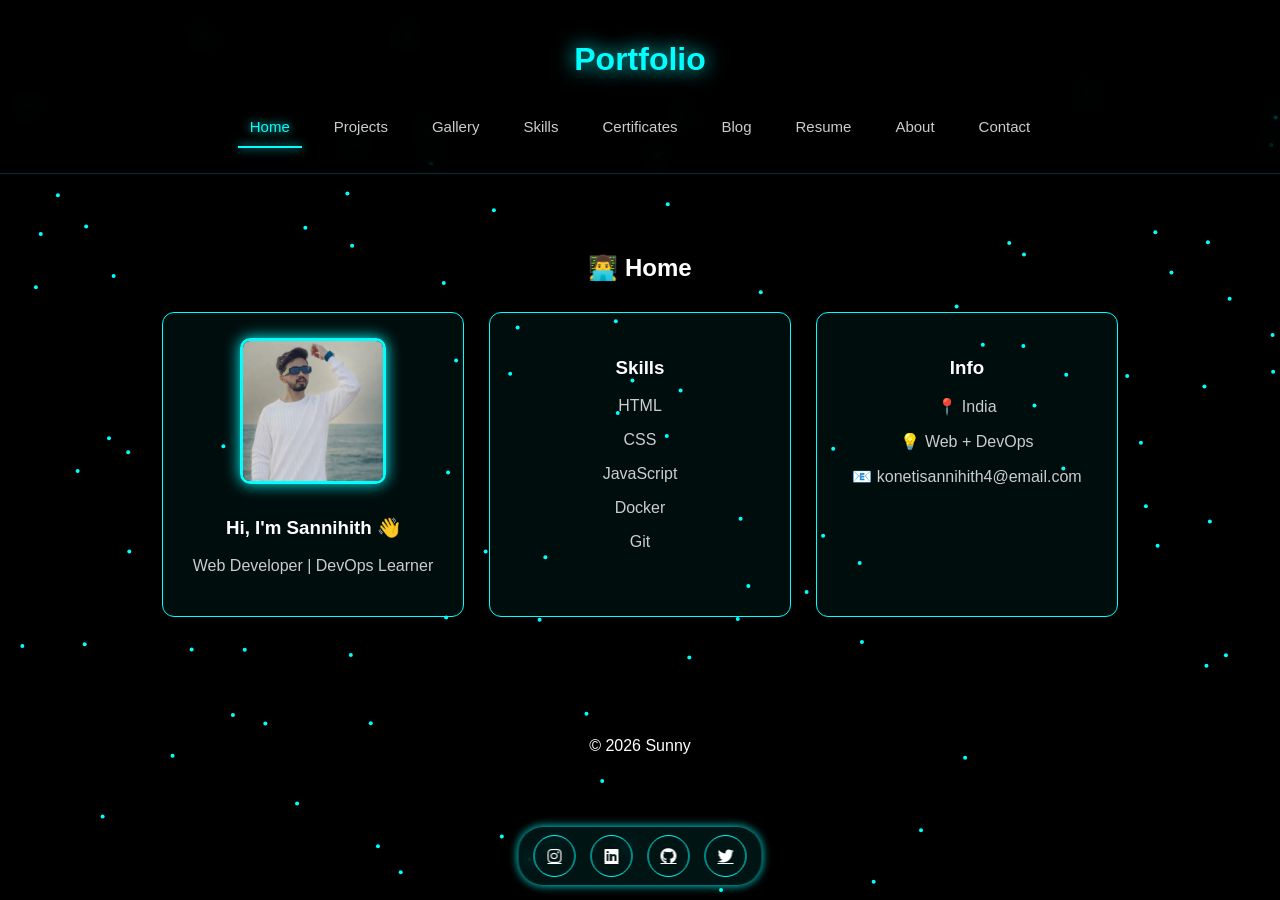
<file: index.html>
<!DOCTYPE html>
<html>
<head>
<title>Portfolio</title>

<link rel="stylesheet" href="style.css">

<!-- FONT AWESOME -->
<link rel="stylesheet" href="https://cdnjs.cloudflare.com/ajax/libs/font-awesome/6.5.0/css/all.min.css">

</head>

<body>

<canvas id="bg"></canvas>

<header>
<h1> Portfolio</h1>

<nav>
<a href="index.html" class="active">Home</a>
<a href="projects.html">Projects</a>
<a href="gallery.html">Gallery</a>
<a href="skills.html">Skills</a>
<a href="certificates.html">Certificates</a>
<a href="blog.html">Blog</a>
<a href="resume.html">Resume</a>
<a href="about.html">About</a>
<a href="contact.html">Contact</a>
</nav>
</header>

<section>

<h2>👨‍💻 Home</h2>

<div class="card-container">

    <div class="card">
        <img src="image.png" class="profile">
        <h3>Hi, I'm Sannihith 👋</h3>
        <p>Web Developer | DevOps Learner</p>
    </div>

    <div class="card">
        <h3>Skills</h3>
        <p>HTML</p>
        <p>CSS</p>
        <p>JavaScript</p>
        <p>Docker</p>
        <p>Git</p>
    </div>

    <div class="card">
        <h3>Info</h3>
        <p>📍 India</p>
        <p>💡 Web + DevOps</p>
        <p>📧 konetisannihith4@email.com</p>
    </div>

</div>

</section>

<!-- 🔥 FLOATING SOCIAL ICONS -->
<div class="social-bar">
    <a href="#" class="icon instagram"><i class="fab fa-instagram"></i></a>
    <a href="#" class="icon linkedin"><i class="fab fa-linkedin"></i></a>
    <a href="#" class="icon github"><i class="fab fa-github"></i></a>
    <a href="#" class="icon twitter"><i class="fab fa-twitter"></i></a>
</div>

<footer>© 2026 Sunny</footer>

<script src="script.js"></script>

</body>
</html>
</file>
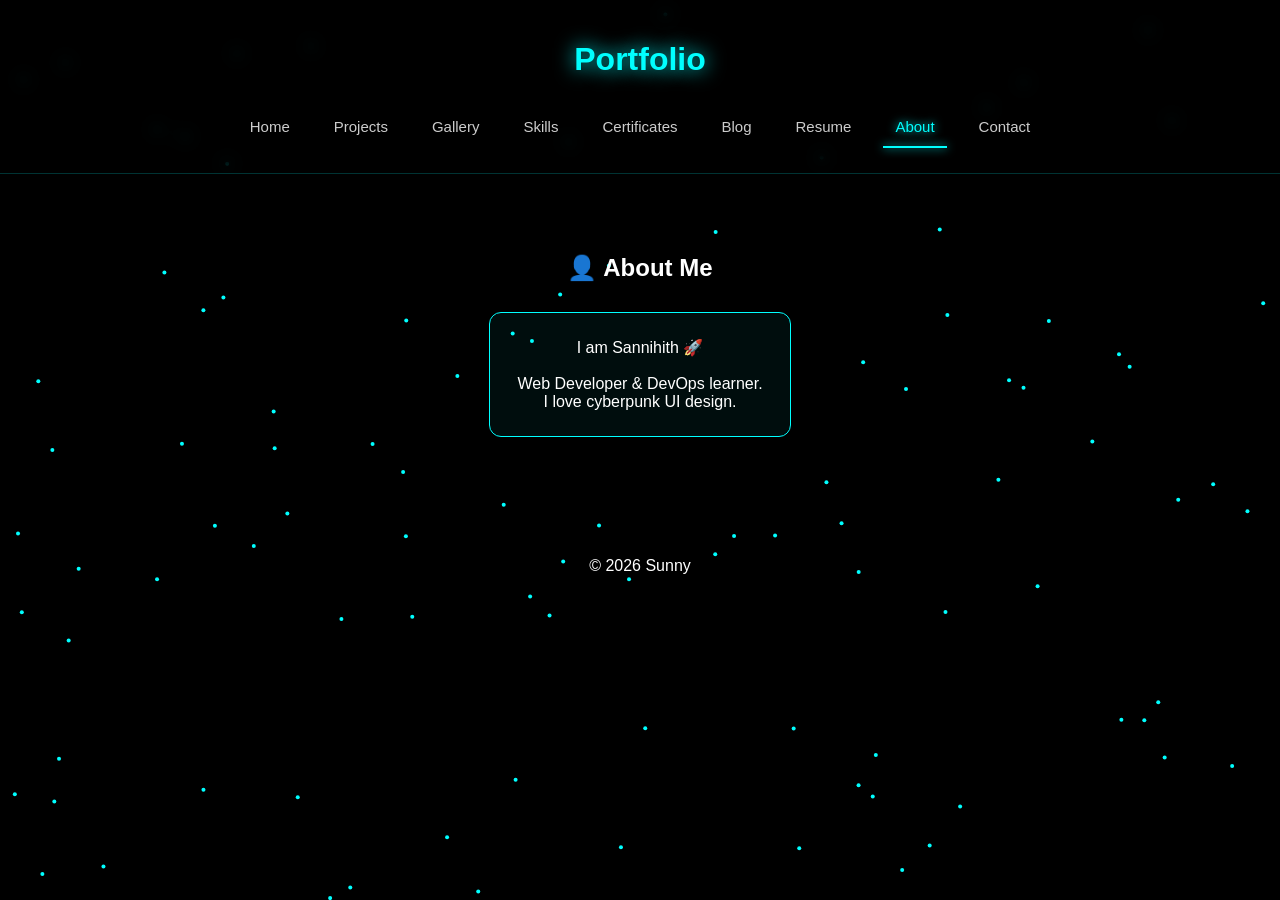
<file: about.html>
<!DOCTYPE html>
<html>
<head>
<title>About</title>
<link rel="stylesheet" href="style.css">
</head>

<body>
<canvas id="bg"></canvas>

<header>
<h1>Portfolio</h1>
<nav>
<a href="index.html">Home</a>
<a href="projects.html">Projects</a>
<a href="gallery.html">Gallery</a>
<a href="skills.html">Skills</a>
<a href="certificates.html">Certificates</a>
<a href="blog.html">Blog</a>
<a href="resume.html">Resume</a>
<a href="about.html" class="active">About</a>
<a href="contact.html">Contact</a>
</nav>
</header>

<section>
<h2>👤 About Me</h2>
<div class="card-container">
<div class="card">
I am Sannihith 🚀<br><br>
Web Developer & DevOps learner.<br>
I love cyberpunk UI design.
</div>
</div>
</section>

<footer>© 2026 Sunny</footer>
<script src="script.js"></script>
</body>
</html>
</file>
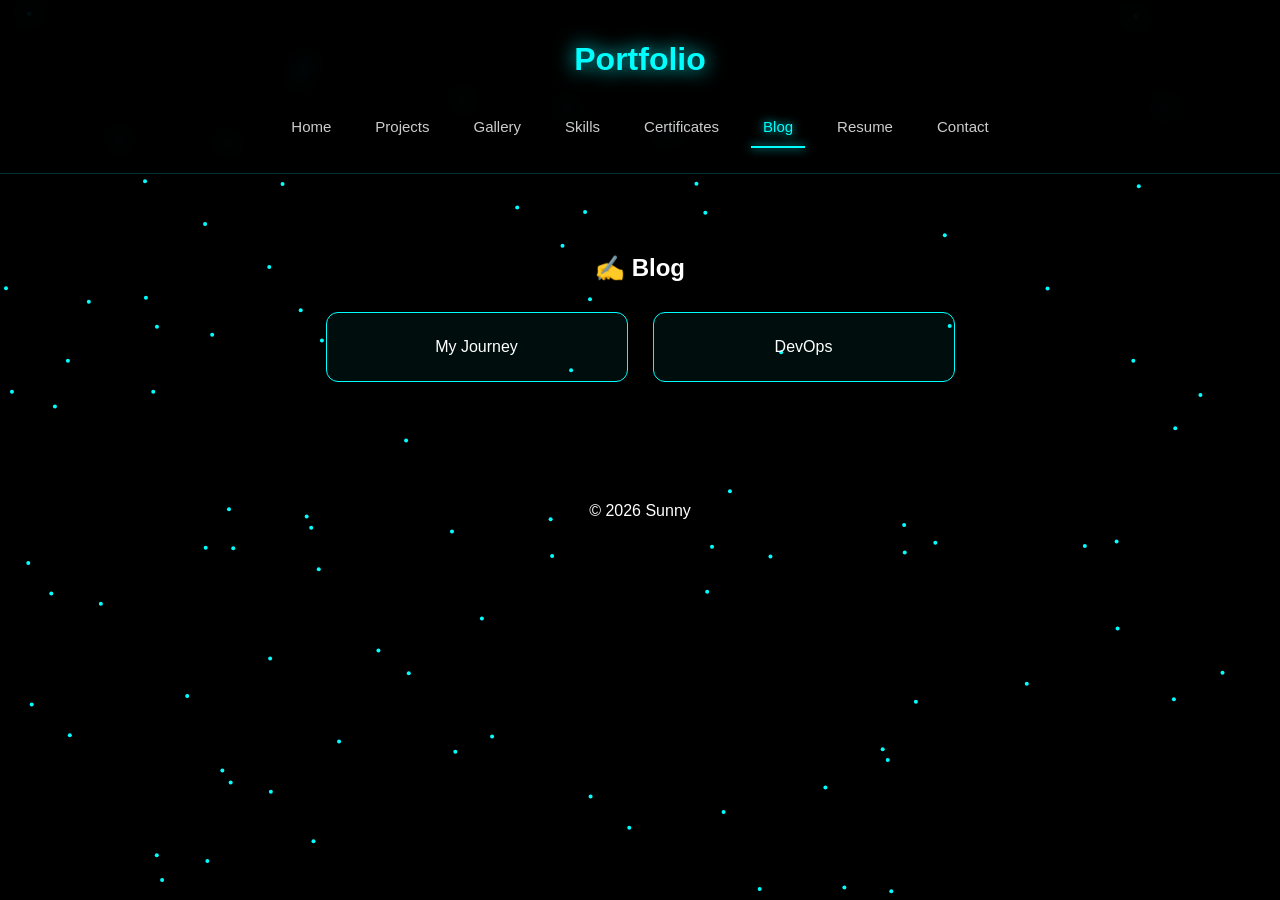
<file: blog.html>
<!DOCTYPE html>
<html>
<head>
<title>Blog</title>
<link rel="stylesheet" href="style.css">
</head>

<body>

<canvas id="bg"></canvas>

<header>
<h1>Portfolio</h1>
<nav>
<a href="index.html">Home</a>
<a href="projects.html">Projects</a>
<a href="gallery.html">Gallery</a>
<a href="skills.html">Skills</a>
<a href="certificates.html">Certificates</a>
<a href="blog.html" class="active">Blog</a>
<a href="resume.html">Resume</a>
<a href="contact.html">Contact</a>
</nav>
</header>

<section>
<h2>✍ Blog</h2>

<div class="card-container">
<div class="card">My Journey</div>
<div class="card">DevOps</div>
</div>

</section>

<footer>© 2026 Sunny</footer>

<script src="script.js"></script>
</body>
</html>
</file>
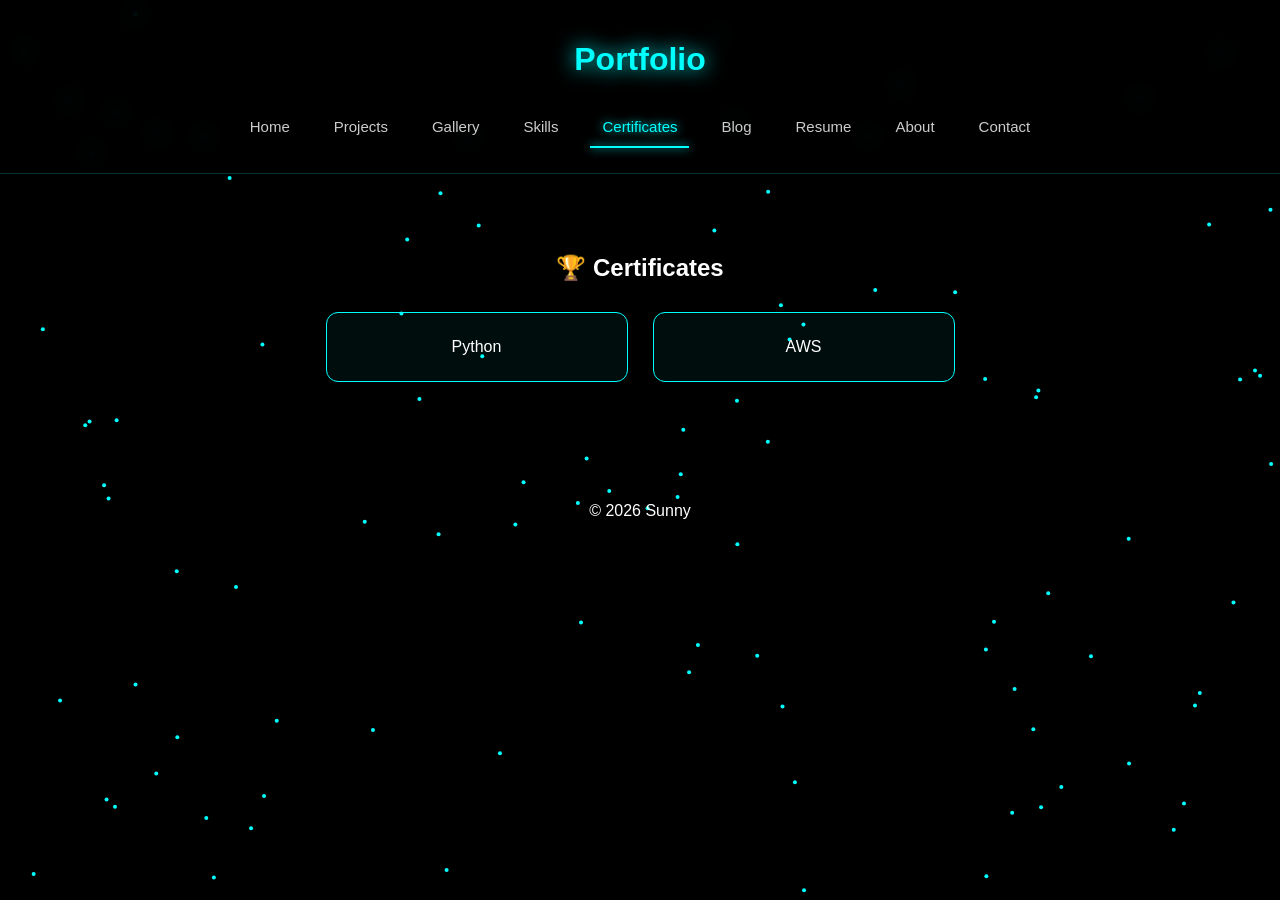
<file: certificates.html>
<!DOCTYPE html>
<html>
<head>
<title>Certificates</title>
<link rel="stylesheet" href="style.css">
</head>

<body>

<canvas id="bg"></canvas>

<header>
<h1>Portfolio</h1>
<nav>
<a href="index.html">Home</a>
<a href="projects.html">Projects</a>
<a href="gallery.html">Gallery</a>
<a href="skills.html">Skills</a>
<a href="certificates.html" class="active">Certificates</a>
<a href="blog.html">Blog</a>
<a href="resume.html">Resume</a>
<a href="about.html">About</a>
<a href="contact.html">Contact</a>
</nav>
</header>

<section>
<h2>🏆 Certificates</h2>

<div class="card-container">
<div class="card">Python</div>
<div class="card">AWS</div>
</div>

</section>

<footer>© 2026 Sunny</footer>

<script src="script.js"></script>
</body>
</html>
</file>
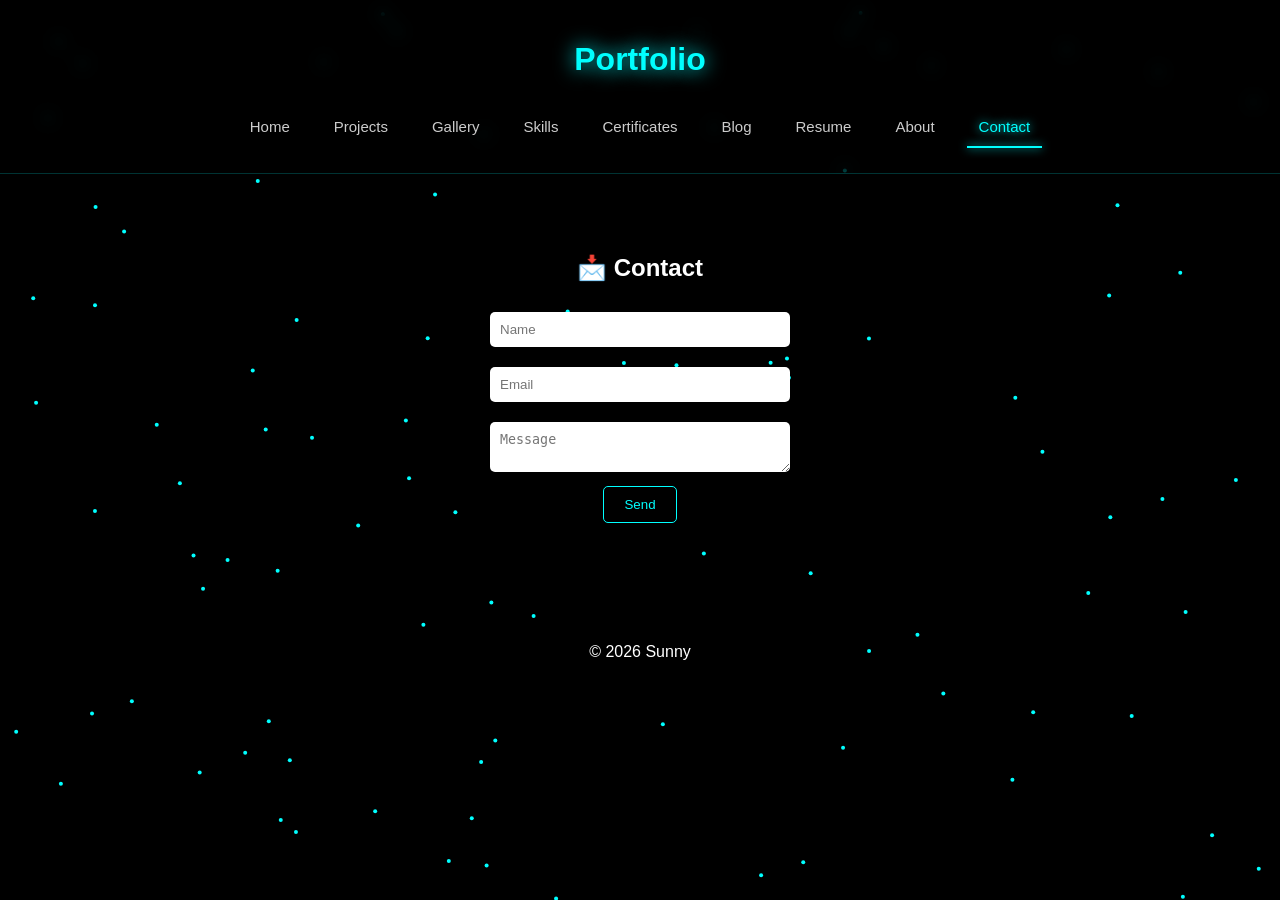
<file: contact.html>
<!DOCTYPE html>
<html>
<head>
<title>Contact</title>
<link rel="stylesheet" href="style.css">
</head>

<body>
<canvas id="bg"></canvas>

<header>
<h1>Portfolio</h1>
<nav>
<a href="index.html">Home</a>
<a href="projects.html">Projects</a>
<a href="gallery.html">Gallery</a>
<a href="skills.html">Skills</a>
<a href="certificates.html">Certificates</a>
<a href="blog.html">Blog</a>
<a href="resume.html">Resume</a>
<a href="about.html">About</a>
<a href="contact.html" class="active">Contact</a>
</nav>
</header>

<section>
<h2>📩 Contact</h2>

<input type="text" placeholder="Name"><br>
<input type="email" placeholder="Email"><br>
<textarea placeholder="Message"></textarea><br>
<button>Send</button>

</section>

<footer>© 2026 Sunny</footer>
<script src="script.js"></script>
</body>
</html>
</file>
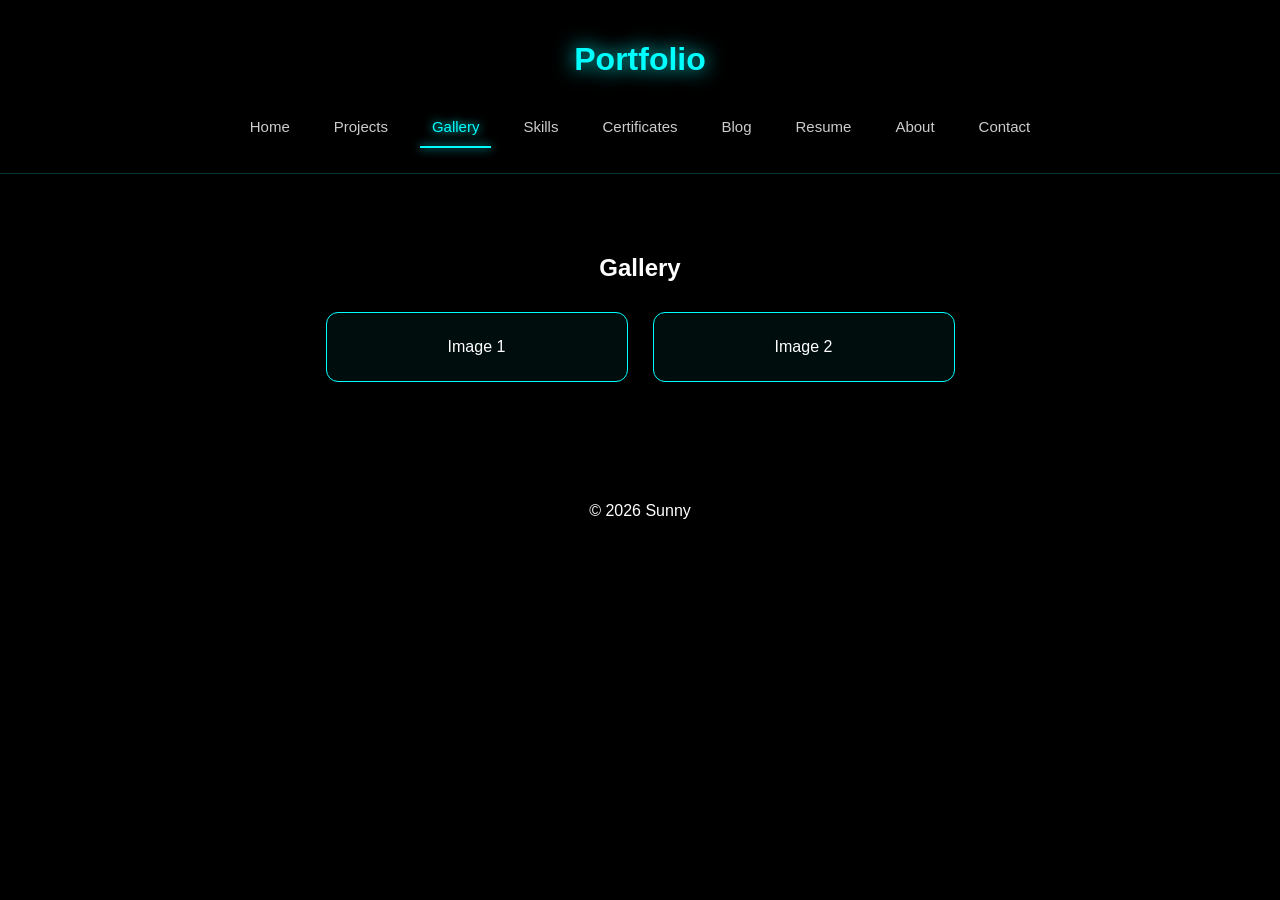
<file: gallery.html>
<!DOCTYPE html>
<html>
<head>
<title>Gallery</title>
<link rel="stylesheet" href="style.css">
</head>
<body>

<header>
<h1>Portfolio</h1>
<nav>
<a href="index.html">Home</a>
<a href="projects.html">Projects</a>
<a href="gallery.html" class="active">Gallery</a>
<a href="skills.html">Skills</a>
<a href="certificates.html">Certificates</a>
<a href="blog.html">Blog</a>
<a href="resume.html">Resume</a>
<a href="about.html">About</a>
<a href="contact.html">Contact</a>
</nav>
</header>

<section>
<h2>Gallery</h2>

<div class="card-container">
<div class="card">Image 1</div>
<div class="card">Image 2</div>
</div>

</section>

<footer>© 2026 Sunny</footer>
</body>
</html>
</file>
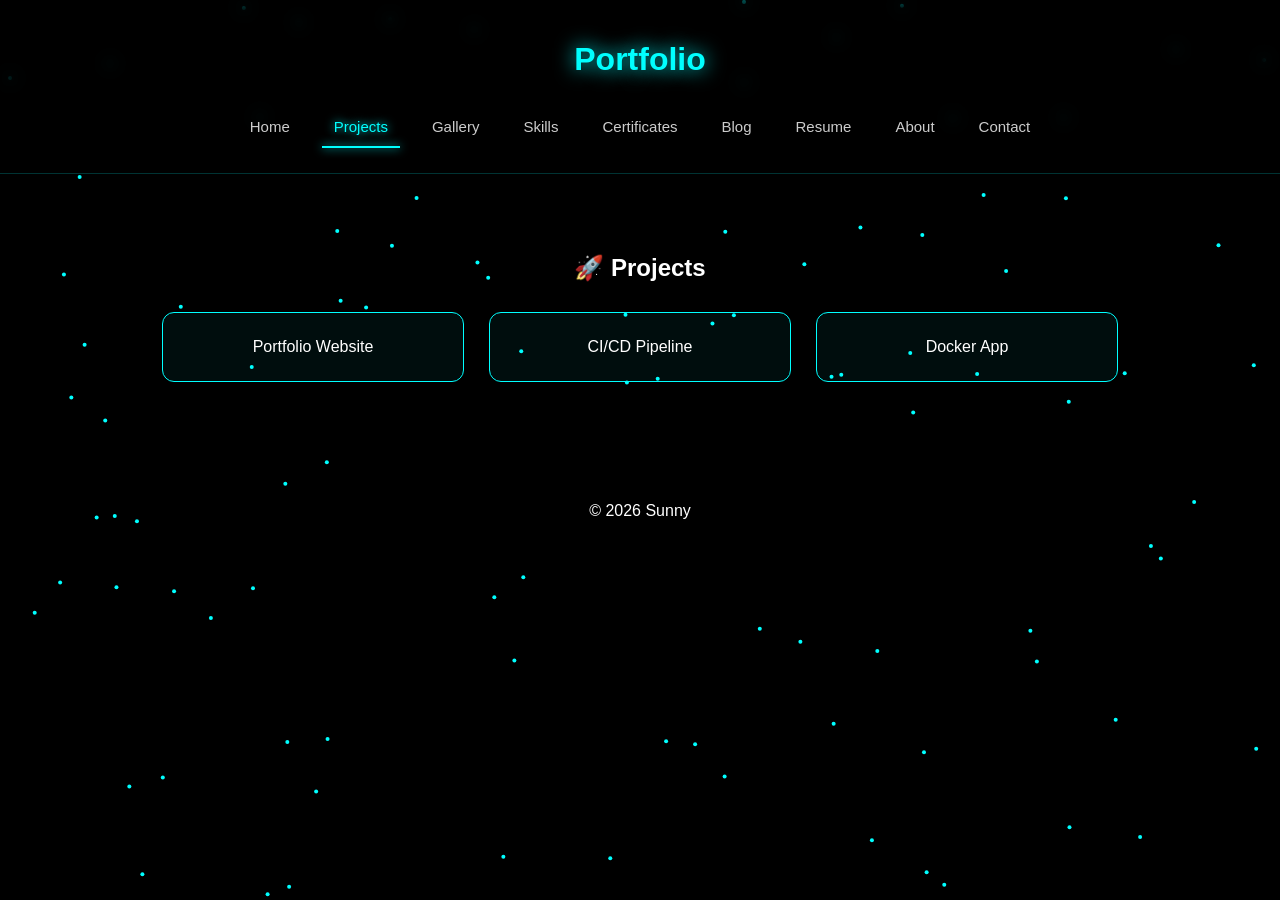
<file: projects.html>
<!DOCTYPE html>
<html>
<head>
<title>Projects</title>
<link rel="stylesheet" href="style.css">
</head>

<body>
<canvas id="bg"></canvas>

<header>
<h1>Portfolio</h1>
<nav>
<a href="index.html">Home</a>
<a href="projects.html" class="active">Projects</a>
<a href="gallery.html">Gallery</a>
<a href="skills.html">Skills</a>
<a href="certificates.html">Certificates</a>
<a href="blog.html">Blog</a>
<a href="resume.html">Resume</a>
<a href="about.html">About</a>
<a href="contact.html">Contact</a>
</nav>
</header>

<section>
<h2>🚀 Projects</h2>
<div class="card-container">
<div class="card">Portfolio Website</div>
<div class="card">CI/CD Pipeline</div>
<div class="card">Docker App</div>
</div>
</section>

<footer>© 2026 Sunny</footer>
<script src="script.js"></script>
</body>
</html>
</file>
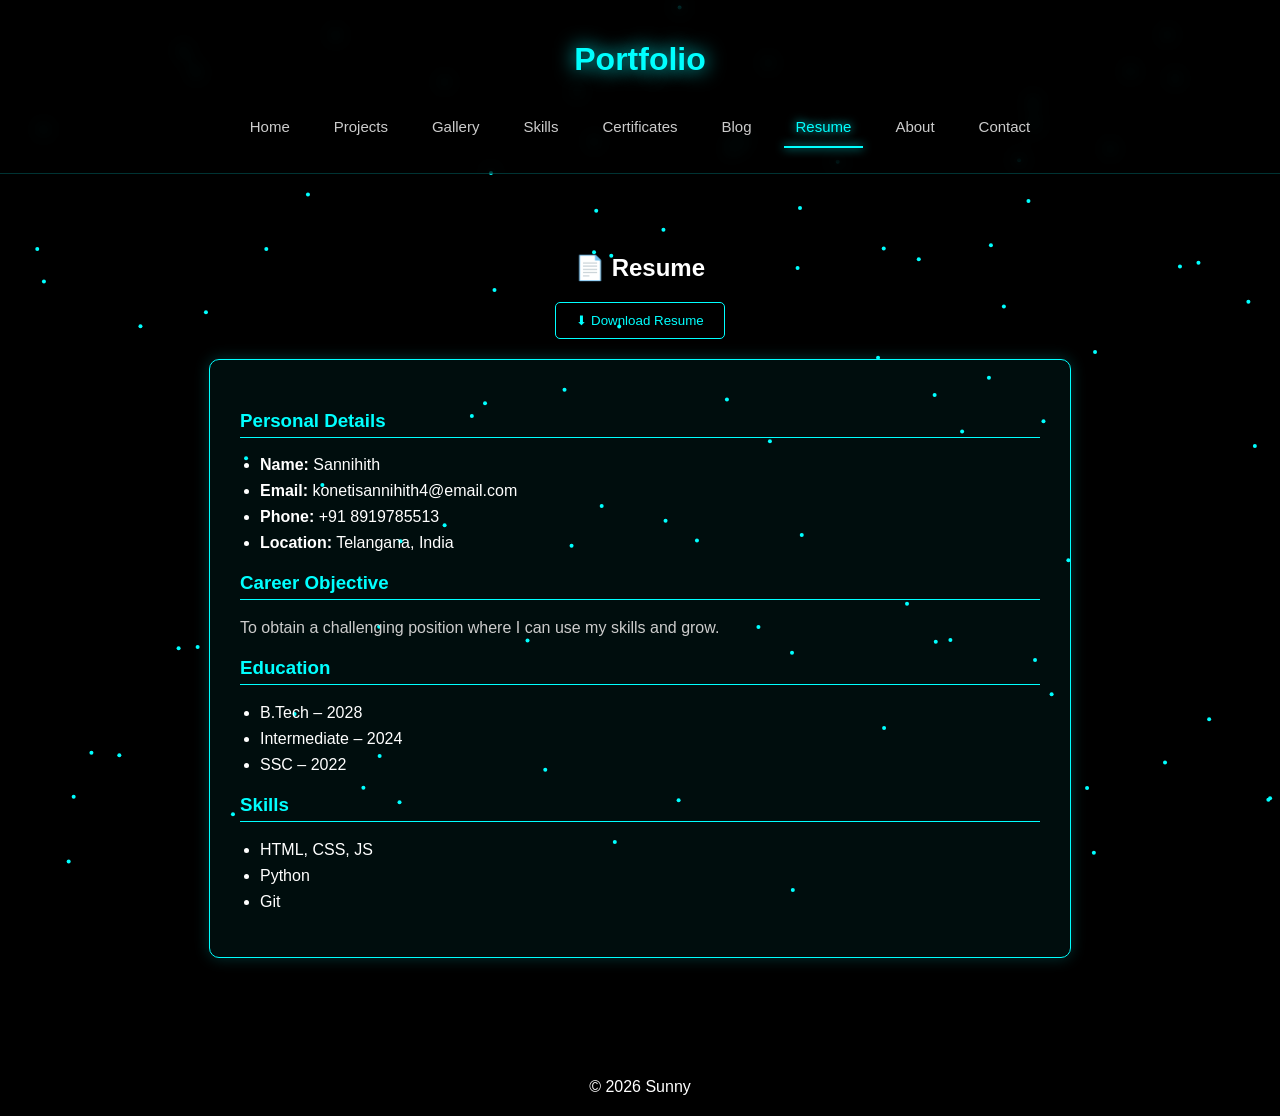
<file: resume.html>
<!DOCTYPE html>
<html>
<head>
<title>Resume</title>
<link rel="stylesheet" href="style.css">

<style>
/* PRINT FIX */
@media print {
    body {
        background: white;
        color: black;
    }

    header, footer, canvas, .download-btn {
        display: none;
    }

    .resume-box {
        border: none;
        box-shadow: none;
        background: white;
    }
}
</style>

</head>

<body>

<canvas id="bg"></canvas>

<header>
<h1>Portfolio</h1>

<nav>
<a href="index.html">Home</a>
<a href="projects.html">Projects</a>
<a href="gallery.html">Gallery</a>
<a href="skills.html">Skills</a>
<a href="certificates.html">Certificates</a>
<a href="blog.html">Blog</a>
<a href="resume.html" class="active">Resume</a>
<a href="about.html">About</a>
<a href="contact.html">Contact</a>
</nav>
</header>

<section>

<h2>📄 Resume</h2>

<!-- ✅ PRINT / DOWNLOAD BUTTON -->
<button onclick="downloadResume()" class="download-btn">
⬇ Download Resume
</button>

<div class="resume-box">

<h3>Personal Details</h3>
<ul>
<li><b>Name:</b> Sannihith</li>
<li><b>Email:</b> konetisannihith4@email.com</li>
<li><b>Phone:</b> +91 8919785513</li>
<li><b>Location:</b> Telangana, India</li>
</ul>

<h3>Career Objective</h3>
<p>To obtain a challenging position where I can use my skills and grow.</p>

<h3>Education</h3>
<ul>
<li>B.Tech – 2028</li>
<li>Intermediate – 2024</li>
<li>SSC – 2022</li>
</ul>

<h3>Skills</h3>
<ul>
<li>HTML, CSS, JS</li>
<li>Python</li>
<li>Git</li>
</ul>

</div>

</section>

<footer>© 2026 Sunny</footer>

<script>
function downloadResume() {
    window.print();   // 🔥 THIS IS THE BEST METHOD
}
</script>

<script src="script.js"></script>

</body>
</html>
</file>
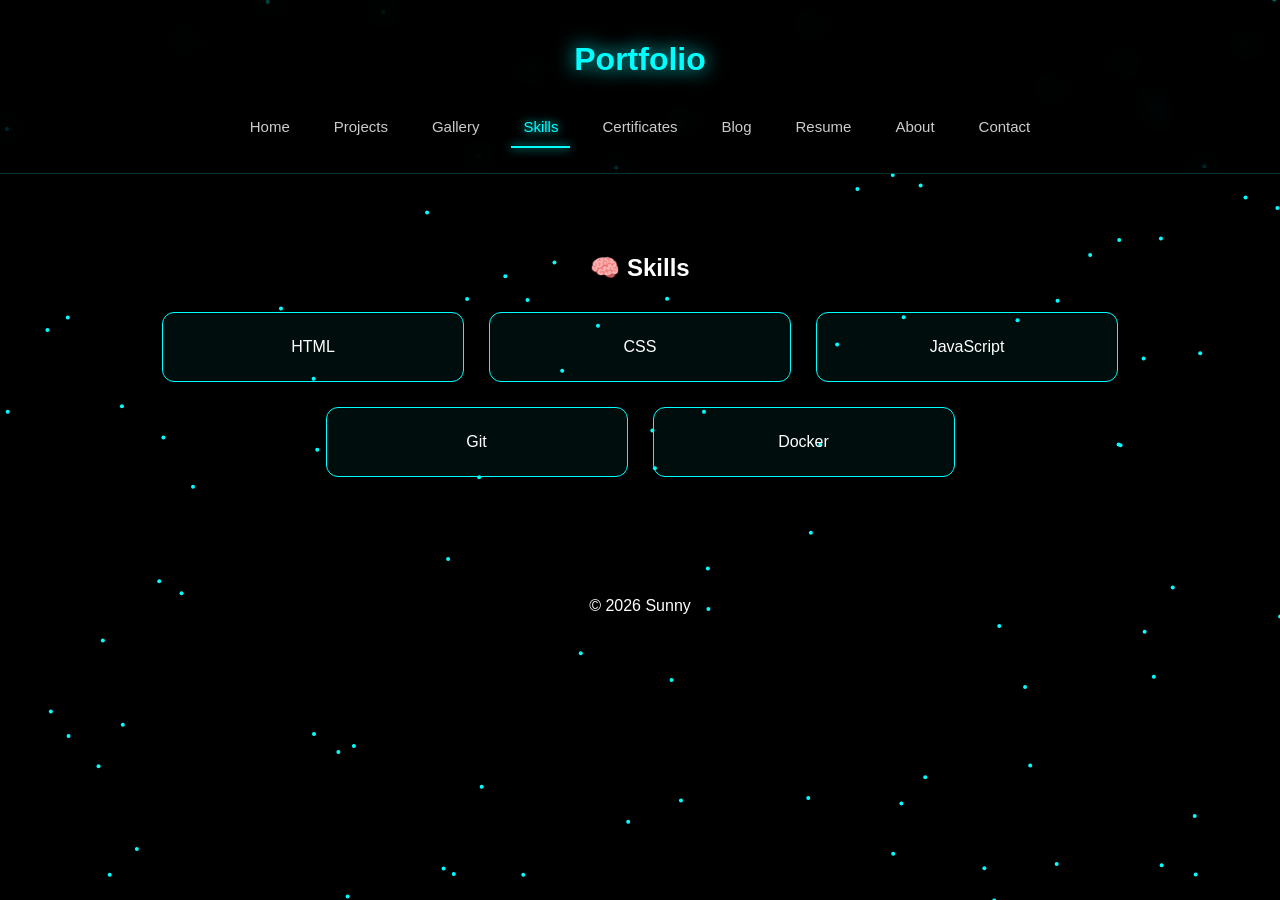
<file: skills.html>
<!DOCTYPE html>
<html>
<head>
<title>Skills</title>
<link rel="stylesheet" href="style.css">
</head>

<body>
<canvas id="bg"></canvas>

<header>
<h1>Portfolio</h1>
<nav>
<a href="index.html">Home</a>
<a href="projects.html">Projects</a>
<a href="gallery.html">Gallery</a>
<a href="skills.html" class="active">Skills</a>
<a href="certificates.html">Certificates</a>
<a href="blog.html">Blog</a>
<a href="resume.html">Resume</a>
<a href="about.html">About</a>
<a href="contact.html">Contact</a>
</nav>
</header>

<section>
<h2>🧠 Skills</h2>
<div class="card-container">
<div class="card">HTML</div>
<div class="card">CSS</div>
<div class="card">JavaScript</div>
<div class="card">Git</div>
<div class="card">Docker</div>
</div>
</section>

<footer>© 2026 Sunny</footer>
<script src="script.js"></script>
</body>
</html>
</file>
<file: style.css>
/* RESET */
body {
    margin: 0;
    font-family: 'Segoe UI', sans-serif;
    background: black;
    color: white;
    text-align: center;
}

/* BACKGROUND CANVAS */
canvas {
    position: fixed;
    top: 0;
    left: 0;
    z-index: -1;
}

/* HEADER */
header {
    padding: 20px;
}

header h1 {
    color: cyan;
    text-shadow: 0 0 20px cyan;
}

/* NAVBAR */
nav {
    margin-top: 10px;
}

nav a {
    color: white;
    margin: 10px;
    text-decoration: none;
    transition: 0.3s;
}

nav a:hover {
    color: cyan;
    text-shadow: 0 0 10px cyan;
}

/* SECTION */
section {
    padding: 60px 20px;
}

/* CARD CONTAINER */
.card-container {
    display: flex;
    justify-content: center;
    flex-wrap: wrap;
    gap: 25px;
    margin-top: 30px;
}

/* CARD */
.card {
    background: rgba(0,255,255,0.05);
    border: 1px solid cyan;
    padding: 25px;
    border-radius: 12px;
    width: 250px;
    transition: 0.3s;
    text-align: center;
}

/* CARD HOVER */
.card:hover {
    transform: translateY(-10px) scale(1.05);
    box-shadow: 0 0 25px cyan;
}

/* PROFILE IMAGE */
.profile {
    width: 140px;
    height: 140px;

    border-radius: 10px;   /* square with slight curve */
    border: 3px solid cyan;

    margin-bottom: 10px;
    box-shadow: 0 0 15px cyan;

    object-fit: cover;
}
}

/* HEADINGS */
h2 {
    margin-bottom: 20px;
}

/* TEXT */
p {
    color: #ccc;
}

/* FORM INPUTS */
input, textarea {
    width: 280px;
    padding: 10px;
    margin: 10px;
    border-radius: 5px;
    border: none;
}

/* BUTTON */
button {
    padding: 10px 20px;
    background: transparent;
    border: 1px solid cyan;
    color: cyan;
    border-radius: 5px;
    cursor: pointer;
    transition: 0.3s;
}

button:hover {
    background: cyan;
    color: black;
}

/* 🔥 BOTTOM SOCIAL BAR (SMALL + SMOOTH) */
.social-bar {
    position: fixed;
    bottom: 15px;
    left: 50%;
    transform: translateX(-50%);
    
    display: flex;
    gap: 15px;

    padding: 8px 15px;
    border-radius: 25px;

    background: rgba(0, 255, 255, 0.08);
    backdrop-filter: blur(8px);

    box-shadow: 0 0 10px cyan;

    z-index: 1000;
}

/* ICON STYLE (SMALLER) */
.social-bar .icon {
    width: 40px;      /* reduced */
    height: 40px;
    font-size: 16px;  /* reduced */

    border-radius: 50%;
    
    display: flex;
    align-items: center;
    justify-content: center;

    color: white;
    border: 1px solid cyan;

    transition: 0.3s ease;
}

/* HOVER EFFECT */
.social-bar .icon:hover {
    transform: translateY(-5px) scale(1.1);
    box-shadow: 0 0 15px cyan;
}

/* BRAND COLORS */
.instagram:hover { color: #ff00cc; }
.linkedin:hover { color: #0077b5; }
.github:hover { color: #ffffff; }
.twitter:hover { color: #1da1f2; }

/* FLOAT ANIMATION */
@keyframes float {
    0% { transform: translateY(0); }
    50% { transform: translateY(-8px); }
    100% { transform: translateY(0); }
}

/* FOOTER */
footer {
    margin-top: 40px;
    padding: 20px;
}
/* ========================= */
/* 🔥 UPGRADED NAVBAR */
/* ========================= */

header {
    position: sticky;
    top: 0;
    z-index: 1000;

    backdrop-filter: blur(10px);
    background: rgba(0, 0, 0, 0.4);

    border-bottom: 1px solid rgba(0,255,255,0.2);
}

/* NAV LINKS */
nav {
    margin-top: 10px;
    display: flex;
    justify-content: center;
    flex-wrap: wrap;
}

/* LINK STYLE */
nav a {
    position: relative;
    padding: 8px 12px;
    color: #ccc;
    text-decoration: none;
    font-size: 15px;
    transition: 0.3s;
}

/* HOVER GLOW */
nav a:hover {
    color: cyan;
    text-shadow: 0 0 10px cyan;
}

/* 🔥 ANIMATED UNDERLINE */
nav a::after {
    content: "";
    position: absolute;
    left: 0;
    bottom: -5px;

    width: 0%;
    height: 2px;

    background: cyan;
    box-shadow: 0 0 10px cyan;

    transition: 0.3s;
}

nav a:hover::after {
    width: 100%;
}

/* ✅ ACTIVE PAGE LINK */
nav a.active {
    color: cyan;
    text-shadow: 0 0 10px cyan;
}

nav a.active::after {
    width: 100%;
}
/* ========================= */
/* RESUME STYLE */
/* ========================= */

.resume-box {
    max-width: 800px;
    margin: auto;
    text-align: left;

    background: rgba(0,255,255,0.05);
    border: 1px solid cyan;
    padding: 30px;
    border-radius: 10px;

    box-shadow: 0 0 15px rgba(0,255,255,0.2);
}

.resume-box h3 {
    border-bottom: 1px solid cyan;
    padding-bottom: 5px;
    margin-top: 20px;
    color: cyan;
}

.resume-box ul {
    padding-left: 20px;
}

.resume-box li {
    margin: 8px 0;
}

.resume-box p {
    color: #ccc;
}

/* DOWNLOAD BUTTON */
.download-btn {
    display: inline-block;
    margin-bottom: 20px;
    padding: 10px 20px;

    color: cyan;
    border: 1px solid cyan;
    border-radius: 5px;

    text-decoration: none;
    transition: 0.3s;
}

.download-btn:hover {
    background: cyan;
    color: black;
    box-shadow: 0 0 15px cyan;
}
</file>
